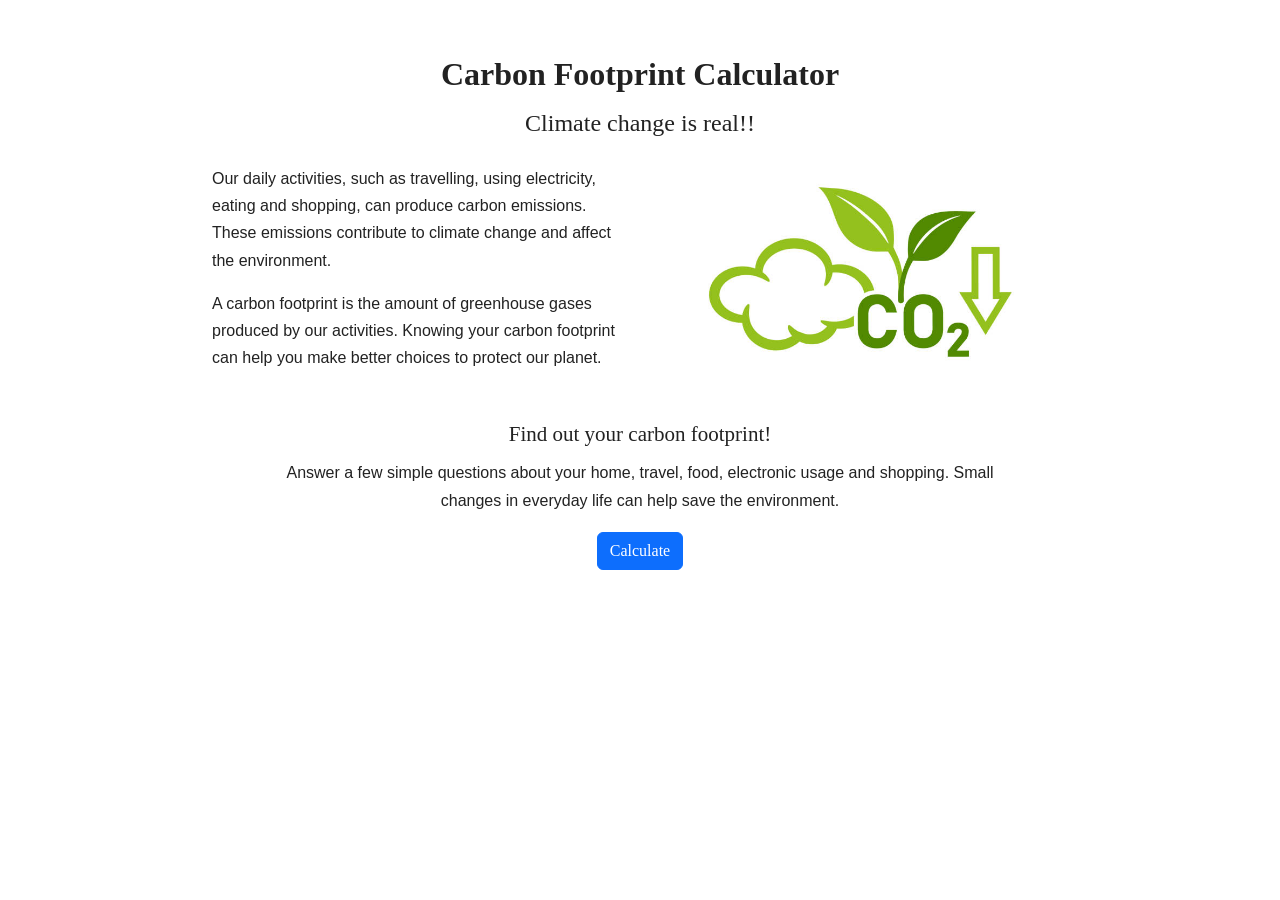
<file: index.html>
<!DOCTYPE html>
<html lang="en">
<head>
  <meta charset="UTF-8">
  <meta name="viewport" content="width=device-width, initial-scale=1.0">
  <title>Carbon Footprint Calculator</title>
  <link rel="stylesheet" href="https://cdn.jsdelivr.net/npm/bootstrap@5.3.8/dist/css/bootstrap.min.css" integrity="sha384-sRIl4kxILFvY47J16cr9ZwB07vP4J8+LH7qKQnuqkuIAvNWLzeN8tE5YBujZqJLB" crossorigin="anonymous">
  <link rel="stylesheet" href="style.css">
</head>
<body>
  <main class="container-fluid home-container">
    <h1 class="text-center mb-3">Carbon Footprint Calculator</h1>
    <h2 class="text-center mb-4">Climate change is real!!</h2>

    <div class="row align-items-center justify-content-center g-4">
      <div class="col-md-6 col-lg-5">
        <p>Our daily activities, such as travelling, using electricity, eating and shopping, can produce carbon emissions. These emissions contribute to climate change and affect the environment.</p>
        <p>A carbon footprint is the amount of greenhouse gases produced by our activities. Knowing your carbon footprint can help you make better choices to protect our planet.</p>
      </div>
      <div class="col-md-6 col-lg-5 text-center">
        <img class="img-fluid environmental-image" src="earth-illustration.jpg" alt="Green leaves and a downward arrow representing reduced carbon dioxide emissions">
      </div>
    </div>

    <div class="text-center assessment-section">
      <h4>Find out your carbon footprint!</h4>
      <p>Answer a few simple questions about your home, travel, food, electronic usage and shopping. Small changes in everyday life can help save the environment.</p>
      <a class="btn btn-primary" href="calculator.html">Calculate</a>
    </div>
  </main>
</body>
</html>
</file>
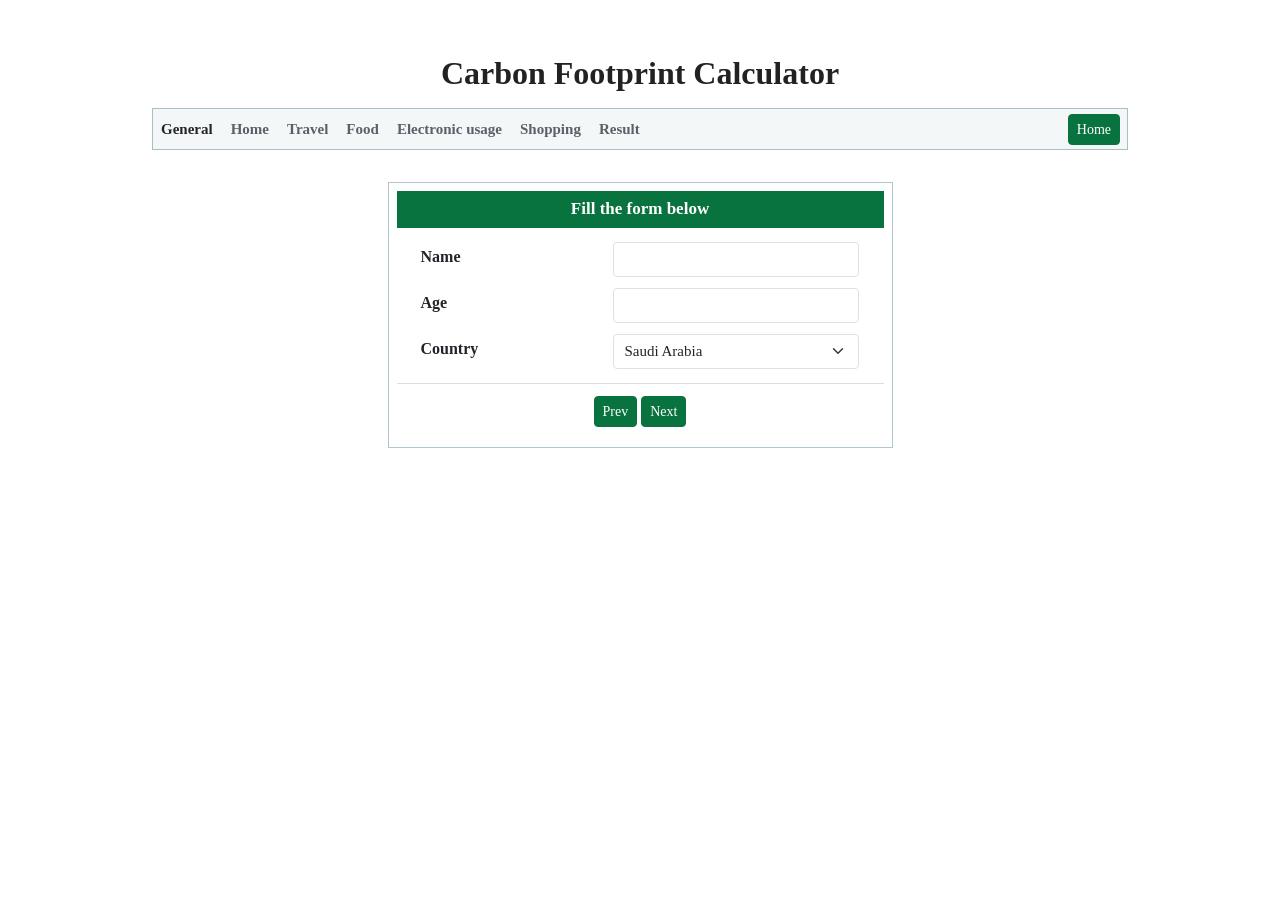
<file: calculator.html>
<!DOCTYPE html>
<html lang="en">
<head>
  <meta charset="UTF-8">
  <meta name="viewport" content="width=device-width, initial-scale=1.0">
  <title>Carbon Footprint Calculator</title>
  <link rel="stylesheet" href="https://cdn.jsdelivr.net/npm/bootstrap@5.3.8/dist/css/bootstrap.min.css" integrity="sha384-sRIl4kxILFvY47J16cr9ZwB07vP4J8+LH7qKQnuqkuIAvNWLzeN8tE5YBujZqJLB" crossorigin="anonymous">
  <link rel="stylesheet" href="style.css">
</head>
<body>
  <main class="container-fluid calculator-container">
    <h1 class="text-center mb-3">Carbon Footprint Calculator</h1>

    <!-- Static UI preview; section tabs and form buttons have no JavaScript behavior. -->
    <nav class="calculator-tabs d-flex flex-wrap align-items-center" id="step-tabs" aria-label="Calculator sections">
      <button type="button" class="step-tab active" data-step="0" aria-current="step">General</button>
      <button type="button" class="step-tab" data-step="1">Home</button>
      <button type="button" class="step-tab" data-step="2">Travel</button>
      <button type="button" class="step-tab" data-step="3">Food</button>
      <button type="button" class="step-tab" data-step="4">Electronic usage</button>
      <button type="button" class="step-tab" data-step="5">Shopping</button>
      <button type="button" class="step-tab" data-step="6">Result</button>
      <a class="btn btn-success btn-sm home-tab-button" href="index.html">Home</a>
    </nav>

    <!-- Bootstrap card, like the reference picture. -->
    <div class="card calculator-card">
      <div class="card-header"><h2 id="card-heading">Fill the form below</h2></div>
      <div class="card-body">
        <form id="carbon-form" novalidate>
          <section class="step-panel" data-panel="0">
            <div class="row align-items-center field-row">
              <div class="col-sm-5"><label for="person-name">Name</label></div>
              <div class="col-sm-7"><input class="form-control" type="text" id="person-name" maxlength="80" required></div>
            </div>
            <div class="row align-items-center field-row">
              <div class="col-sm-5"><label for="person-age">Age</label></div>
              <div class="col-sm-7"><input class="form-control" type="number" id="person-age" min="1" max="110" required></div>
            </div>
            <div class="row align-items-center field-row">
              <div class="col-sm-5"><label for="country">Country</label></div>
              <div class="col-sm-7"><select class="form-select" id="country"><option value="sa">Saudi Arabia</option><option value="eg">Egypt</option><option value="ae">United Arab Emirates</option><option value="other">Other</option></select></div>
            </div>
          </section>

          <section class="step-panel" data-panel="1" hidden>
            <div class="row align-items-center field-row"><div class="col-sm-5"><label for="household-size">People at home</label></div><div class="col-sm-7"><input class="form-control" type="number" id="household-size" min="1" max="30" value="4" required></div></div>
            <div class="row align-items-center field-row"><div class="col-sm-5"><label for="home-electricity">Other electricity (kWh/month)</label></div><div class="col-sm-7"><input class="form-control" type="number" id="home-electricity" min="0" max="20000" step="any" value="300" required></div></div>
            <div class="row align-items-center field-row"><div class="col-sm-5"><label for="home-gas">Cooking gas (kg/month)</label></div><div class="col-sm-7"><input class="form-control" type="number" id="home-gas" min="0" max="1000" step="any" value="12" required></div></div>
            <small class="form-note">Exclude the devices listed later under Electronic usage from the electricity amount.</small>
          </section>

          <section class="step-panel" data-panel="2" hidden>
            <div class="row align-items-center field-row"><div class="col-sm-5"><label for="car-type">Car type</label></div><div class="col-sm-7"><select class="form-select" id="car-type"><option value="petrol">Petrol</option><option value="diesel">Diesel</option><option value="hybrid">Hybrid</option><option value="electric">Electric</option><option value="none">No car</option></select></div></div>
            <div class="row align-items-center field-row"><div class="col-sm-5"><label for="car-km">Car travel (km/week)</label></div><div class="col-sm-7"><input class="form-control" type="number" id="car-km" min="0" max="10000" step="any" value="80" required></div></div>
            <div class="row align-items-center field-row"><div class="col-sm-5"><label for="public-km">Bus travel (km/week)</label></div><div class="col-sm-7"><input class="form-control" type="number" id="public-km" min="0" max="10000" step="any" value="20" required></div></div>
            <div class="row align-items-center field-row"><div class="col-sm-5"><label for="flight-hours">Flying (hours/year)</label></div><div class="col-sm-7"><input class="form-control" type="number" id="flight-hours" min="0" max="1000" step="any" value="4" required></div></div>
          </section>

          <section class="step-panel" data-panel="3" hidden>
            <div class="row align-items-center field-row"><div class="col-sm-5"><label for="diet">Your diet</label></div><div class="col-sm-7"><select class="form-select" id="diet"><option value="meat-heavy">Mostly meat</option><option value="balanced" selected>Mixed diet</option><option value="vegetarian">Vegetarian</option><option value="vegan">Vegan</option></select></div></div>
            <div class="row align-items-center field-row"><div class="col-sm-5"><label for="food-waste">Food waste (kg/week)</label></div><div class="col-sm-7"><input class="form-control" type="number" id="food-waste" min="0" max="100" step="any" value="1" required></div></div>
          </section>

          <section class="step-panel" data-panel="4" hidden>
            <div class="row align-items-center field-row"><div class="col-sm-5"><label for="laptop-hours">Laptop (hours/day)</label></div><div class="col-sm-7"><input class="form-control" type="number" id="laptop-hours" min="0" max="24" step="any" value="3" required></div></div>
            <div class="row align-items-center field-row"><div class="col-sm-5"><label for="desktop-hours">Computer (hours/day)</label></div><div class="col-sm-7"><input class="form-control" type="number" id="desktop-hours" min="0" max="24" step="any" value="1" required></div></div>
            <div class="row align-items-center field-row"><div class="col-sm-5"><label for="tv-hours">TV (hours/day)</label></div><div class="col-sm-7"><input class="form-control" type="number" id="tv-hours" min="0" max="24" step="any" value="2" required></div></div>
            <div class="row align-items-center field-row"><div class="col-sm-5"><label for="gaming-hours">Gaming (hours/day)</label></div><div class="col-sm-7"><input class="form-control" type="number" id="gaming-hours" min="0" max="24" step="any" value="0" required></div></div>
          </section>

          <section class="step-panel" data-panel="5" hidden>
            <div class="row align-items-center field-row"><div class="col-sm-5"><label for="clothes">Clothes bought (per month)</label></div><div class="col-sm-7"><input class="form-control" type="number" id="clothes" min="0" max="100" step="1" value="2" required></div></div>
            <div class="row align-items-center field-row"><div class="col-sm-5"><label for="new-electronics">New devices (per year)</label></div><div class="col-sm-7"><input class="form-control" type="number" id="new-electronics" min="0" max="100" step="1" value="1" required></div></div>
            <div class="row align-items-center field-row"><div class="col-sm-5"><label for="deliveries">Deliveries (per month)</label></div><div class="col-sm-7"><input class="form-control" type="number" id="deliveries" min="0" max="1000" step="1" value="3" required></div></div>
          </section>
        </form>

        <section class="step-panel" data-panel="6" hidden>
          <h3 id="result-greeting" class="result-title">Your carbon footprint</h3>
          <p class="text-center">Estimated annual carbon footprint:</p>
          <p class="text-center result-total"><strong id="annual-tonnes">—</strong> tonnes CO₂e</p>
          <p class="text-center">About <strong id="daily-kg">—</strong> kg CO₂e each day</p>
          <h4 class="mt-4">Results by category</h4>
          <table class="table table-sm table-bordered"><thead><tr><th>Category</th><th>kg CO₂e / year</th></tr></thead><tbody id="results-table"></tbody></table>
          <p class="form-note">These are approximate values for a school project, not official emissions measurements.</p>
          <button type="button" id="reset-btn" class="btn btn-outline-success btn-sm">Start again</button>
        </section>
      </div>

      <div class="card-footer text-center">
        <button id="prev-btn" type="button" class="btn btn-success btn-sm">Prev</button>
        <button id="next-btn" type="button" class="btn btn-success btn-sm">Next</button>
        <div id="form-error" class="form-error" role="alert" aria-live="polite"></div>
      </div>
    </div>
  </main>
</body>
</html>
</file>
<file: style.css>
/* Simple school-project styling. Bootstrap handles the grid and form controls. */
body {
  background: #fff;
  color: #222;
  font-family: Georgia, 'Times New Roman', serif;
  font-size: 16px;
}

h1 { font-weight: 700; font-size: 32px; }
h2 { font-size: 24px; }
h4 { font-size: 21px; }

.home-container { max-width: 1080px; padding: 55px 24px; }
.home-container p { font-family: Arial, sans-serif; line-height: 1.7; }
.environmental-image { max-width: 330px; max-height: 265px; }
.assessment-section { max-width: 720px; margin: 32px auto 0; }
.assessment-section p { margin: 12px 0 18px; }

.calculator-container { max-width: 1020px; padding: 54px 22px 50px; }
.calculator-tabs {
  border: 1px solid #a8c0c5;
  background: #f3f7f7;
  min-height: 42px;
  padding: 4px 7px;
  gap: 4px 16px;
}
.step-tab {
  border: 0;
  padding: 4px 1px;
  color: #5a6068;
  background: transparent;
  font-weight: 600;
  font-family: inherit;
  font-size: 15px;
}
.step-tab.active { color: #252525; }
.step-tab:focus-visible { outline: 2px solid #0d6efd; outline-offset: 2px; }
.home-tab-button { margin-left: auto; font-family: inherit; }

.calculator-card {
  max-width: 505px;
  margin: 32px auto 0;
  border: 1px solid #afc7cd;
  border-radius: 0;
  padding: 8px;
  background: #fff;
}
.calculator-card .card-header {
  border: 0;
  background: #08733f;
  color: white;
  border-radius: 0;
  text-align: center;
  padding: 8px 12px;
}
.calculator-card .card-header h2 { margin: 0; font-size: 17px; font-weight: 600; }
.calculator-card .card-body { padding: 14px 12px; }
.calculator-card .card-footer {
  background: #fff;
  border-top: 1px solid #ddd;
  border-radius: 0;
  padding: 12px;
}
.field-row { margin: 0 0 11px; }
.field-row:last-of-type { margin-bottom: 0; }
.field-row label { font-weight: 600; display: block; margin-bottom: 4px; }
.field-row .form-control, .field-row .form-select {
  border-radius: 4px;
  min-height: 35px;
  padding: 5px 10px;
  font-family: inherit;
  font-size: 15px;
}
.step-panel[hidden] { display: none !important; }
.form-note { color: #666; font-size: 12px; display: block; margin-top: 10px; }
.form-error { color: #b02a37; font: 13px Arial, sans-serif; margin-top: 8px; }
.form-error:empty { display: none; }
.result-title { font-size: 20px; text-align: center; margin-bottom: 12px; }
.result-total { color: #08733f; font-size: 19px; }
.result-total strong { font-size: 26px; }
.table { font-size: 14px; }
.btn-success { background: #08733f; border-color: #08733f; }
.btn-success:hover { background: #075a32; border-color: #075a32; }

@media (max-width: 575px) {
  .calculator-container { padding: 24px 12px; }
  h1 { font-size: 26px; }
  .calculator-tabs { gap: 4px 11px; }
  .step-tab { font-size: 13px; }
  .calculator-card { margin-top: 20px; }
  .field-row { margin-bottom: 13px; }
  .field-row .form-control, .field-row .form-select { width: 100%; }
  .home-container { padding: 30px 18px; }
}
</file>
